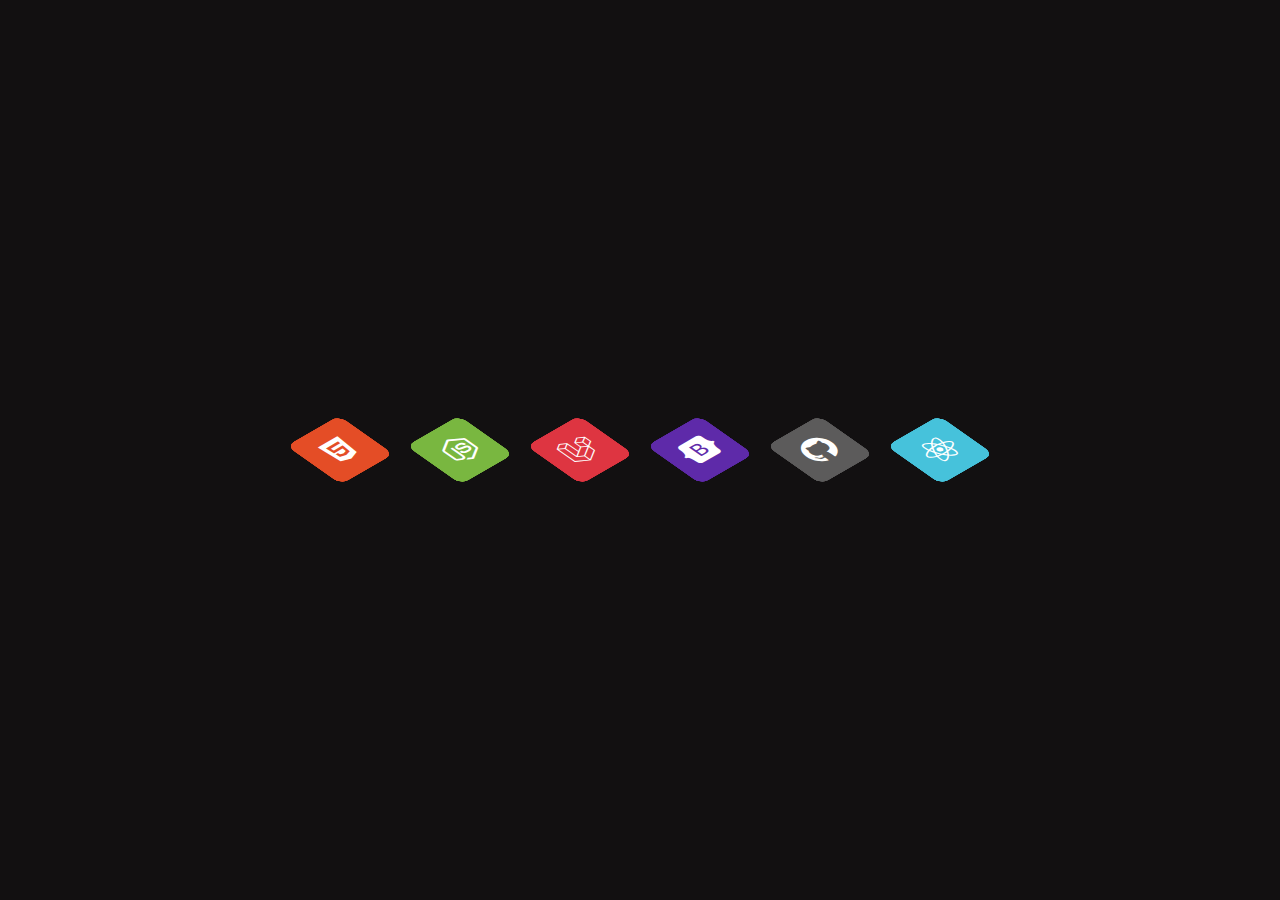
<file: dia01/index.html>
<!DOCTYPE html>
<html lang="en">
<head>
    <meta charset="UTF-8">
    <meta name="viewport" content="width=device-width, initial-scale=1.0">
    <title>Desafio Dia 01 - Ícone de Mídia Social em Camadas :: Desafio 30 Dias CSS</title>
    <link rel="stylesheet" href="https://cdnjs.cloudflare.com/ajax/libs/font-awesome/5.9.0/css/all.min.css" >
    <link rel="stylesheet" href="style.css">
</head>
<body>
    <ul>
        <li>
            <a href="">
                <span></span>
                <span></span>
                <span></span>
                <span></span>
                <span class="fab fa-html5" aria-hidden="true"></span>
            </a>
        </li>
        <li>
            <a href="">
                <span></span>
                <span></span>
                <span></span>
                <span></span>
                <span class="fab fa-node-js" aria-hidden="true"></span>
            </a>
        </li>
        <li>
            <a href="">
                <span></span>
                <span></span>
                <span></span>
                <span></span>
                <span class="fab fa-laravel" aria-hidden="true"></span>
            </a>
        </li>
        <li>
            <a href="">
                <span></span>
                <span></span>
                <span></span>
                <span></span>
                <span class="fab fa-bootstrap" aria-hidden="true"></span>
            </a>
        </li>
        <li>
            <a href="">
                <span></span>
                <span></span>
                <span></span>
                <span></span>
                <span class="fab fa-github" aria-hidden="true"></span>
            </a>
        </li>
        <li>
            <a href="">
                <span></span>
                <span></span>
                <span></span>
                <span></span>
                <span class="fab fa-react" aria-hidden="true"></span>
            </a>
        </li>
    </ul>

</body>
</html>
</file>
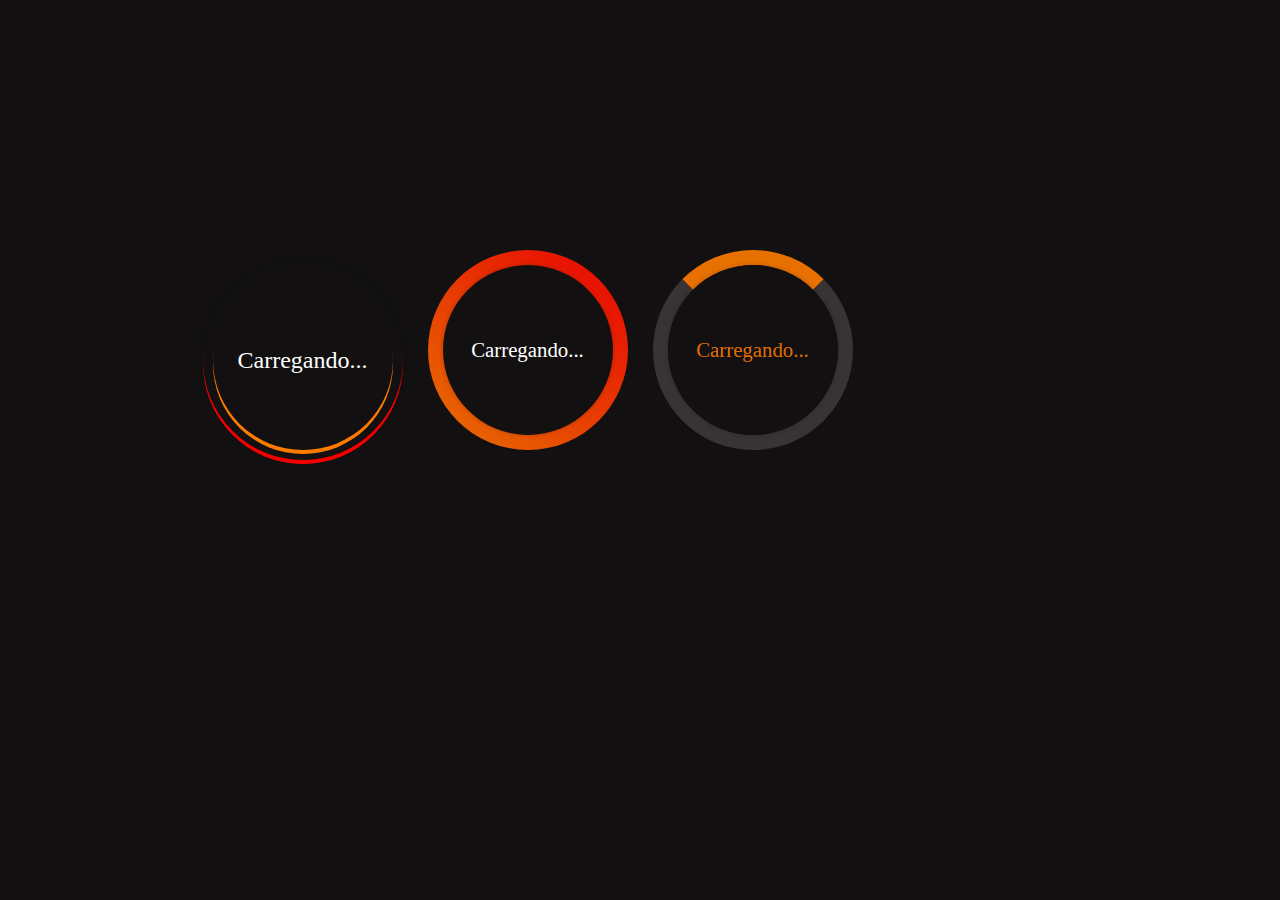
<file: dia02/index.html>
<!DOCTYPE html>
<html lang="en">
<head>
    <meta charset="UTF-8">
    <meta name="viewport" content="width=device-width, initial-scale=1.0">
    <title>Desafio Dia 02 - Loader Animado :: Desafio 30 Dias CSS</title>
    <link rel="stylesheet" href="https://cdnjs.cloudflare.com/ajax/libs/font-awesome/5.9.0/css/all.min.css" >
    <link rel="stylesheet" href="style.css">
</head>
<body>
    <div class="container">
        <div class="loadingOne mr">
            <div class="text">Carregando...</div>
            <div class="ringOut"></div>
            <div class="ringIn"></div>
        </div>
    
        <div class="loadingTwo mr">
            <div class="textspinner">Carregando...</div>
            <div class="spinnerOut"></div>
        </div>

        <div class="loadingThree mr">
            <div class="textthree">Carregando...</div>
            <div class="spinner"></div>
        </div>
    </div>
</body>
</html>
</file>
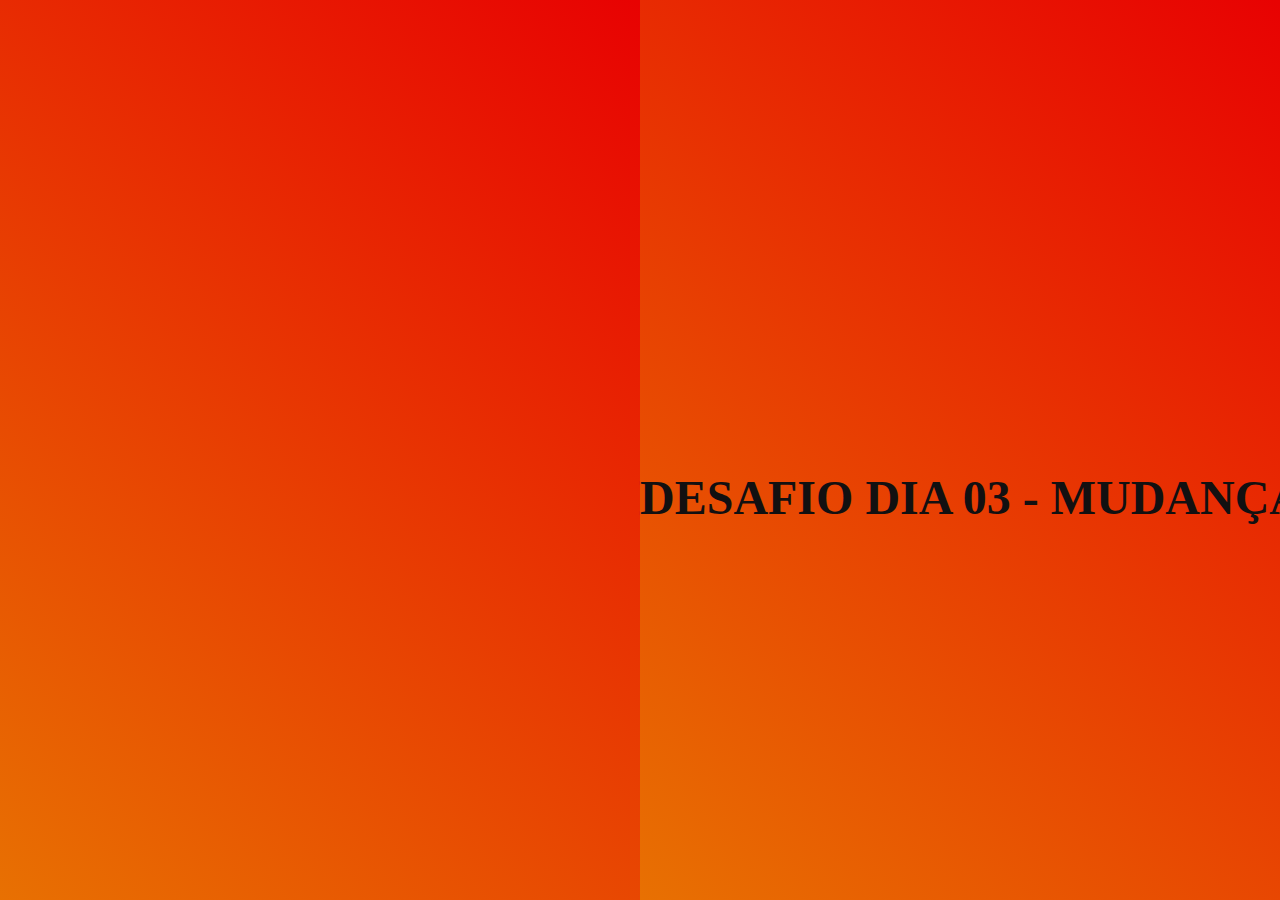
<file: dia03/index.html>
<!DOCTYPE html>
<html lang="en">
<head>
    <meta charset="UTF-8">
    <meta name="viewport" content="width=device-width, initial-scale=1.0">
    <title>Desafio Dia 03 - Mudança de cor de texto quando entra em outra div :: Desafio 30 Dias CSS</title>
    <link rel="stylesheet" href="https://cdnjs.cloudflare.com/ajax/libs/font-awesome/5.9.0/css/all.min.css" >
    <link rel="stylesheet" href="style.css">
</head>
<body>
    <div class="container">
        <div class="text">
            <h3>Desafio Dia 03 - Mudança de cor de texto quando entra em outra div</h3>
        </div>
        <div class="text">
            <h3>Desafio Dia 03 - Mudança de cor de texto quando entra em outra div</h3>
        </div>
        
    </div>
    
</body>
</html>
</file>
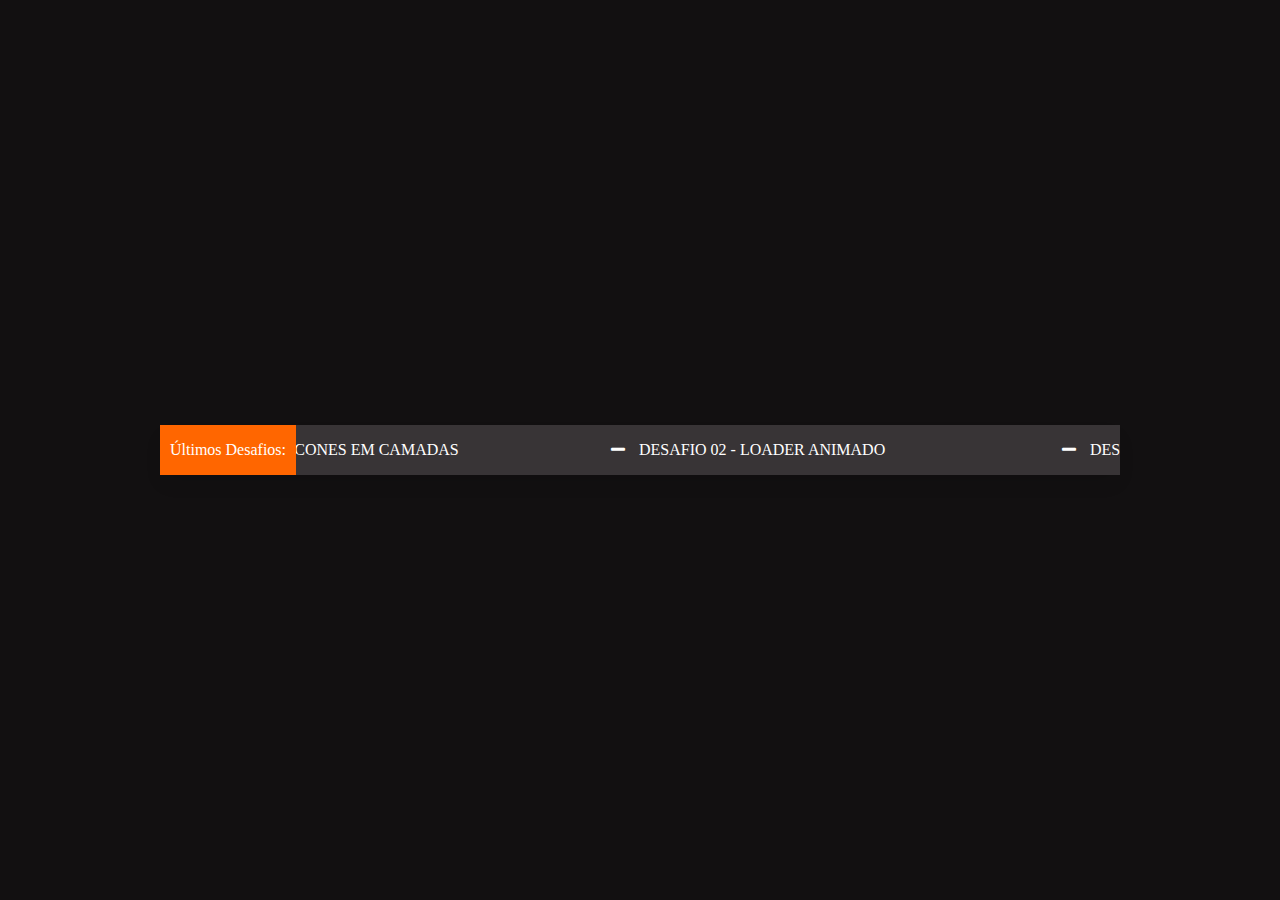
<file: dia03_alt/index.html>
<!DOCTYPE html>
<html lang="en">
<head>
    <meta charset="UTF-8">
    <meta name="viewport" content="width=device-width, initial-scale=1.0">
    <title>Desafio dia 03 (Alternativo) - Carousel Infinito de Texto - Estilo "Últimas Notícias" :: Desafio 30 Dias CSS</title>
    <link rel="stylesheet" href="https://cdnjs.cloudflare.com/ajax/libs/font-awesome/5.9.0/css/all.min.css" >
    <link rel="stylesheet" href="style.css">
</head>
<body>
    <div class="notas">
        <div class="notas-track">
            <div class="nota"><i class="fas fa-minus"></i> Desafio 01 - Ícones em Camadas</div>
            <div class="nota"><i class="fas fa-minus"></i> Desafio 02 - Loader Animado</div>
            <div class="nota"><i class="fas fa-minus"></i> Desafio 03 - Carousel Infinito de Texto</div>
            <div class="nota"><i class="fas fa-minus"></i> Desafio 04 - Modo Escuro</div>
            <div class="nota"><i class="fas fa-minus"></i> Desafio 05 - Modo Escuro</div>
            <div class="nota"><i class="fas fa-minus"></i> Desafio 01 - Ícones em Camadas</div>
            <div class="nota"><i class="fas fa-minus"></i> Desafio 02 - Loader Animado</div>
            <div class="nota"><i class="fas fa-minus"></i> Desafio 03 - Carousel Infinito de Texto</div>
            <div class="nota"><i class="fas fa-minus"></i> Desafio 04 - Modo Escuro</div>
            <div class="nota"><i class="fas fa-minus"></i> Desafio 05 - Modo Escuro</div>
        </div>
    </div>
    
</body>
</html>
</file>
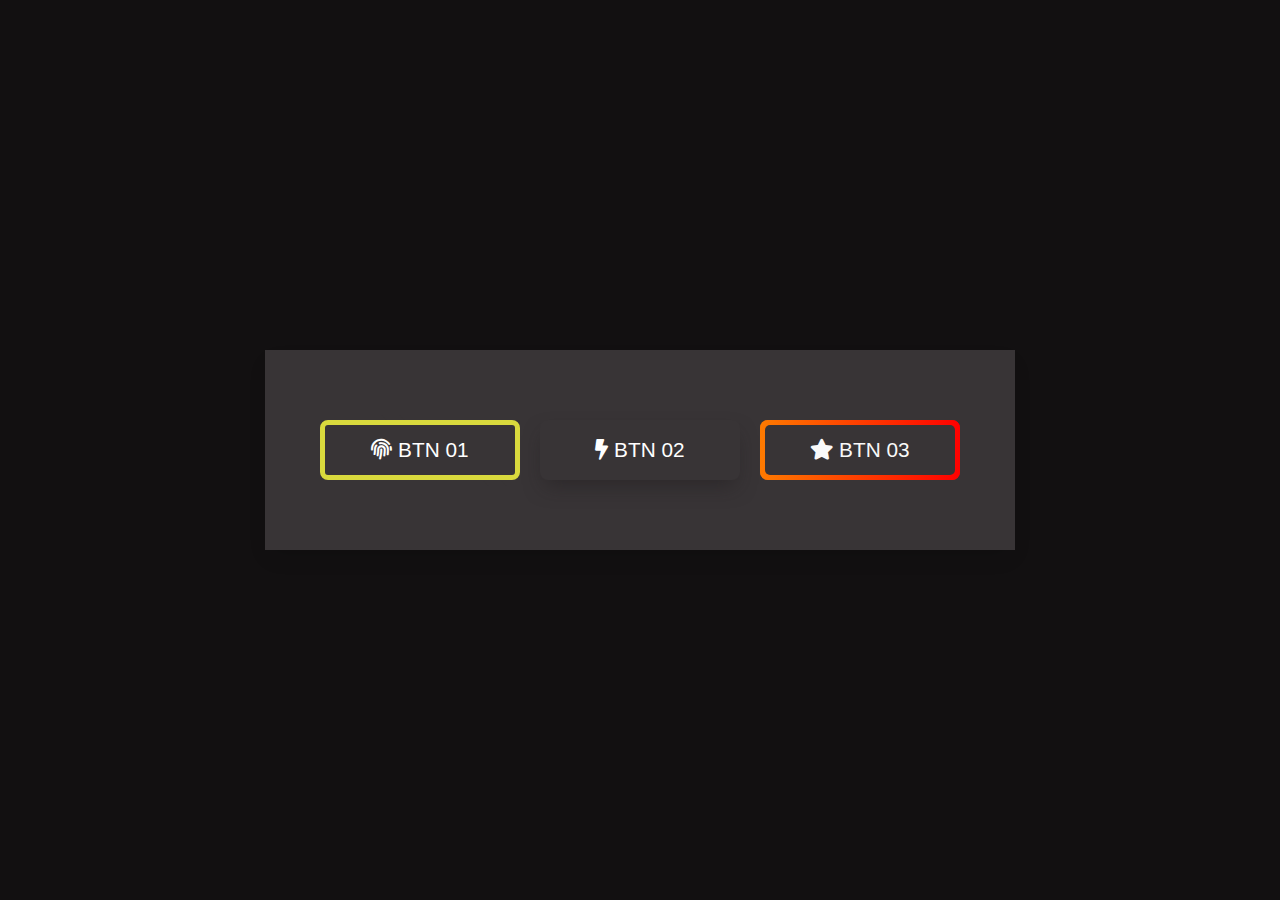
<file: dia04/index.html>
<!DOCTYPE html>
<html lang="en">
<head>
    <meta charset="UTF-8">
    <meta name="viewport" content="width=device-width, initial-scale=1.0">
    <title>Desafio dia 04 - Borda com Efeito Animado :: Desafio 30 Dias CSS</title>
    <link rel="stylesheet" href="https://cdnjs.cloudflare.com/ajax/libs/font-awesome/5.9.0/css/all.min.css" >
    <link rel="stylesheet" href="style.css?&1=2">
</head>
<body>

    <div class="botoes">
        <button class="btn btn-first"><i class="fas fa-fingerprint"></i> BTN 01</button>
        <button class="btn btn-second"><i class="fas fa-bolt"></i> BTN 02</button>
        <button class="btn btn-third"><span><i class="fas fa-star"></i> BTN 03</span></button>
    </div>
    
</body>
</html>
</file>
<file: dia01/style.css>
body 
{
    margin: 0;
    padding: 0;
    height: 100vh;
    display: flex;
    align-items: center;
    justify-content: center;
    background: #121011;
}

ul 
{
    position: relative;
    margin: 0;
    padding: 0;
    display: flex;
}

ul li 
{
    position: relative;
    list-style: none;
    width: 60px;
    height: 60px;
    margin: 0 30px;
    transform: rotate(-30deg) skew(25deg);
}

ul li span 
{
    position: absolute;
    top: 0;
    left: 0;
    width: 100%;
    height: 100%;
    background: #000;
    transition: 0.4s;
    display: flex !important;
    align-items: center;
    justify-content: center;
    color: #FFF;
    font-size: 30px !important;
    border-radius: 8px;
}

ul li:hover span 
{
    box-shadow: -1px 1px 1px 1px rgba(49, 47, 47, 0.1);
}

ul li:hover span:nth-child(5)
{
    transform: translate(40px,-40px);
    opacity: 1;
}

ul li:hover span:nth-child(4)
{
    transform: translate(30px,-30px);
    opacity: 0.8;
}

ul li:hover span:nth-child(3)
{
    transform: translate(20px,-20px);
    opacity: 0.6;
}

ul li:hover span:nth-child(2)
{
    transform: translate(10px,-10px);
    opacity: 0.4;
}

ul li:hover span:nth-child(1)
{
    transform: translate(0,0);
    opacity: 0.2;
}

ul li:nth-child(1) span
{
  background:#e44d26;
}

ul li:nth-child(2) span
{
background:#79b740;
}

ul li:nth-child(3) span
{
  background: #de3541;
}

ul li:nth-child(4) span
{
  background:#5e2aa9;
}

ul li:nth-child(5) span
{
  background: #5c5b5b;
}

ul li:nth-child(6) span{
    background: #46c2db;
}
</file>
<file: dia02/style.css>
body 
{
    margin: 0;
    padding: 0;
    height: 100vh;
    display: flex;
    align-items: center;
    justify-content: center;
    background: #121011;
    color: #FFF;
}

.mr {
    margin-right: 25px;
}

.position {
    top: -5%;
}

.container 
{
    position: absolute;
    margin: 0;
    padding: 0;
    display: flex;
    align-items: center;
    height: 300px;
}

.loadingOne
{
    /* position: absolute; */
    top: 50%;
    left: 50%;
    transform: translate(-50%, -50%);
}

.loadingTwo
{
    /* position: absolute; */
    top: 50%;
    left: 50%;
    transform: translate(-50%, -50%);
}

.ringOut
{
    width: 200px;
    height: 200px;
    border-radius: 50%;
    box-shadow: 0 4px 0 rgb(255, 0, 0);
    background: transparent;
    animation: animate 2s linear infinite;
}

.ringIn
{
    width: 180px;
    height: 180px;
    border-radius: 50%;
    margin: -190px 10px 0;
    box-shadow: 0 4px 0 rgb(255, 123, 0);
    background: transparent;
    animation: ringIn 2s linear infinite;
}

.text
{
    width: 200px;
    height: 200px;
    border-radius: 50%;
    color: #FFF;
    position: absolute;
    top: 0;
    /* left: 0; */
    text-align: center;
    line-height: 200px;
    font-size: 1.5em;
    background: transparent;
    box-shadow: 0 0 5px rgba(0,0,0,.2);
    /* animation: animate 1s infinite; */
}

@keyframes animate
{
    0%
    {
        transform: rotate(0deg);
    }
    100%
    {
        transform: rotate(360deg);
    }
}

@keyframes ringIn
{
    0%
    {
        transform: rotate(360deg);
    }
    100%
    {
        transform: rotate(0deg);
    }
}

.loadingThree
{
    /* position: absolute; */
    top: 50%;
    left: 50%;
    transform: translate(-50%, -50%);
}

.spinner
{
    width: 170px;
    height: 170px;
    border-radius: 50%;
    border: 15px solid #383436;
    border-top: 15px solid rgba(255, 123, 0, 0.9);
    animation: spinner 2.4s linear infinite;
}

.textthree
{
    width: 170px;
    height: 170px;
    border-radius: 50%;
    color: rgba(255, 123, 0, 0.9);
    position: absolute;
    top: 15px;
    left: 15px;
    text-align: center;
    line-height: 170px;
    font-size: 1.3em;
    background: #121011;
    box-shadow: 0 0 5px rgba(0,0,0,.2);
    z-index: 1;
    /* animation: animate 1s infinite; */
}

.spinnerOut
{
    width: 200px;
    height: 200px;
    border-radius: 50%;
    background: linear-gradient(40deg,rgba(255, 123, 0, 0.9), rgba(255, 0, 0, 0.9));
    animation: spinner 1s linear infinite;
}

.textspinner
{
    width: 170px;
    height: 170px;
    border-radius: 50%;
    color: #FFF;
    position: absolute;
    top: 15px;
    left: 15px;
    text-align: center;
    line-height: 170px;
    font-size: 1.3em;
    background: #121011;
    box-shadow: 0 0 5px rgba(0,0,0,.2);
    z-index: 1;
    /* animation: animate 1s infinite; */
}

@keyframes spinner {
    to { transform: rotate(360deg); }
}
</file>
<file: dia03/style.css>
body 
{
    margin: 0;
    padding: 0;
    height: 100vh;
    display: flex;
    align-items: center;
    justify-content: center;
    background: #121011;
}

.container 
{
    position: relative;
    display: flex;
    width: 100%;
    height: 100vh;
    overflow: hidden;
}

.text {
    position: relative;
    width: 50%;
    overflow: hidden;
    background: linear-gradient(40deg,rgba(255, 123, 0, 0.9), rgba(255, 0, 0, 0.9));
    
}

.text:nth-child(1)
{
    position: relative;
    width: 50%;
    overflow: hidden;
}

.text:nth-child(1) h3 {
    -webkit-text-stroke-color: #ffffff;
    -webkit-text-stroke: 2px;
    -webkit-text-fill-color: transparent;
    left: 100%;
}

h3 {
    white-space: nowrap;
    position: absolute;
    line-height: 100vh;
    font-size: 3rem;
    text-transform: uppercase;
    color: #121011;
    animation: text 50s linear infinite;
}

@keyframes text {
    100% { 
        transform: translateX(-66.6666%);  
      }
  }
</file>
<file: dia03_alt/style.css>
body 
{
    margin: 0;
    padding: 0;
    height: 100vh;
    display: flex;
    align-items: center;
    justify-content: center;
    flex-direction: column;
    background: #121011;
}
  
@keyframes scroll {
    0% {
        -webkit-transform: translateX(0);
                transform: translateX(0);
    }
    100% {
        -webkit-transform: translateX(calc(-450px * 5));
                transform: translateX(calc(-450px * 5));
    }
}

.notas 
{
    background: #383436;
    box-shadow: 0 10px 20px -5px rgba(0,0,0,.125);
    height: 50px;
    margin: auto;
    overflow: hidden;
    position: relative;
    width: 960px;
}

.notas::before
{
     height: 50px;
    position: absolute;
    width: auto;
    z-index: 2;
    background:  rgb(255, 102, 0) 70%;
    line-height: 50px;
    content: "Últimos Desafios:";
    padding: 0 10px;
    color: #FFF;
    left: 0;
    top: 0;
}

.notas .notas-track 
{
    -webkit-animation: scroll 40s linear infinite;
    animation: scroll 40s linear infinite;
    display: -webkit-box;
    display: flex;
    width: calc(450px * 10);
}

.notas .nota 
{
    height: 50px;
    width: 450px;
    padding-left: 10px;
    color: #FFF;
    text-transform: uppercase;
    line-height: 50px;
}

.notas .nota i
{
    padding-right: 10px;
    text-align: left;
}

.notas .nota:nth-child(1)
{
    padding-left: 0;
}
</file>
<file: dia04/style.css>
body 
{
    margin: 0;
    padding: 0;
    height: 100vh;
    display: flex;
    align-items: center;
    justify-content: center;
    flex-direction: column;
    background: #121011;
}

.botoes
{
    background: #383436;
    box-shadow: 0 10px 20px -5px rgba(0,0,0,.125);
    height: 200px;
    width: 750px;
    display: flex;
    align-items: center;
    justify-content: center;
}

.btn
{
    width: 200px;
    height: 60px;
    padding: 10px 5px;
    margin: 0 10px;
    font-size: 1.3rem;
    cursor: pointer;
    background: none;
    color: white;
    border: 5px solid #d9d93d;
    border-radius: 8px;
}

.btn-first:hover
{
    color: #d9d93d;
}

/* BUTTON FIRST */
.btn-first::before, .btn-first::after
{
    content: '';
    position: absolute;
    width: 18px;
    height: 5px;
    background: #383436;
    transform: skewX(50deg);
    transition: .4s linear;
}

.btn-first::before
{
    top: 46.1%;
    left: 30%;
}

.btn-first::after
{
    bottom: 46%;
    left: 38%;
}

.btn-first:hover::before
{
    left: 38%;
}

.btn-first:hover::after
{
    left: 30%;
}

/* BUTTON SECOND */
.btn-second {
    border: 1px solid transparent;
    outline: none;
    box-shadow: 0 10px 20px -5px rgba(31, 28, 29,.5);
}

.btn-second:hover
{
    color: #d139f7;
}

.btn-second::before
{
    content: '';
    position: absolute;
    width: 0;
    height: 0;
    border-top-left-radius: 8px;
    border-bottom-right-radius: 8px;
    border: 5px solid transparent;
    bottom: 46%;
    left: 43.05%;
    box-sizing: border-box;
}

.btn-second::after
{
    content: '';
    position: absolute;
    width: 0;
    height: 0;
    border-top-left-radius: 8px;
    border-bottom-right-radius: 8px;
    border: 5px solid transparent;
    top: 46.1%;
    right: 43.05%;
    box-sizing: border-box;
}

.btn-second:hover::before
{
    height: 60px;
    width: 180px;
    border-top-left-radius: 8px;
    border-bottom-right-radius: 8px;
    border: 5px solid #d139f7;
    border-right: none;
    border-bottom: none;
    transition: height 0.4s linear, width 0.4s linear 0.4s;
}

.btn-second:hover::after
{
    height: 60px;
    width: 180px;
    border-top-left-radius: 8px;
    border-bottom-right-radius: 8px;
    border: 5px solid #d139f7;
    border-left: none;
    border-top: none;
    transition: height 0.4s linear, width 0.4s linear 0.4s;
}

/* BUTTON THIRD */
.btn-third
{
    position: relative;
    border: 5px solid transparent;
}

.btn-third:hover
{
    color: #03f54c;
}

.btn-third::before,.btn-third::after
{
    content: '';
    position: absolute;
    height: 60px;
    width: 200px;
    left: -5px;
    right: 0;
    top: -5px;
    bottom: 0;
    background: linear-gradient(to right, rgba(255, 123, 0, 0.9), rgba(255, 0, 0, 0.9));
    border-radius: 8px;
    transition: all .3s ease-in-out;
}
/* 
.btn-third::after
{
    left: 0;
    right: 0;
    top: 0;
    bottom: 0;
} */

.btn-third:hover::before
{
    filter: blur(2px);

}

.btn-third:hover::after
{
    filter: blur(20px);

}

.btn-third:hover{
    animation: hue 2.4s linear infinite;
}

@keyframes hue
{
    0%{
      filter: hue-rotate(0deg);
    }
    50%{
      filter: hue-rotate(40deg);
    }
  
    100%{
      filter: hue-rotate(0deg);
    }
}

.btn-third span{
    position: relative;
    z-index: 3;
    display: block;
    height: 50px;
    width: 190px;
    text-align: center;
    color: #F9F9F9;
    background-color: #383436;
    border-radius: 5px;
    line-height: 50px;
    left: -5px;
    top: -10px;
}
</file>
